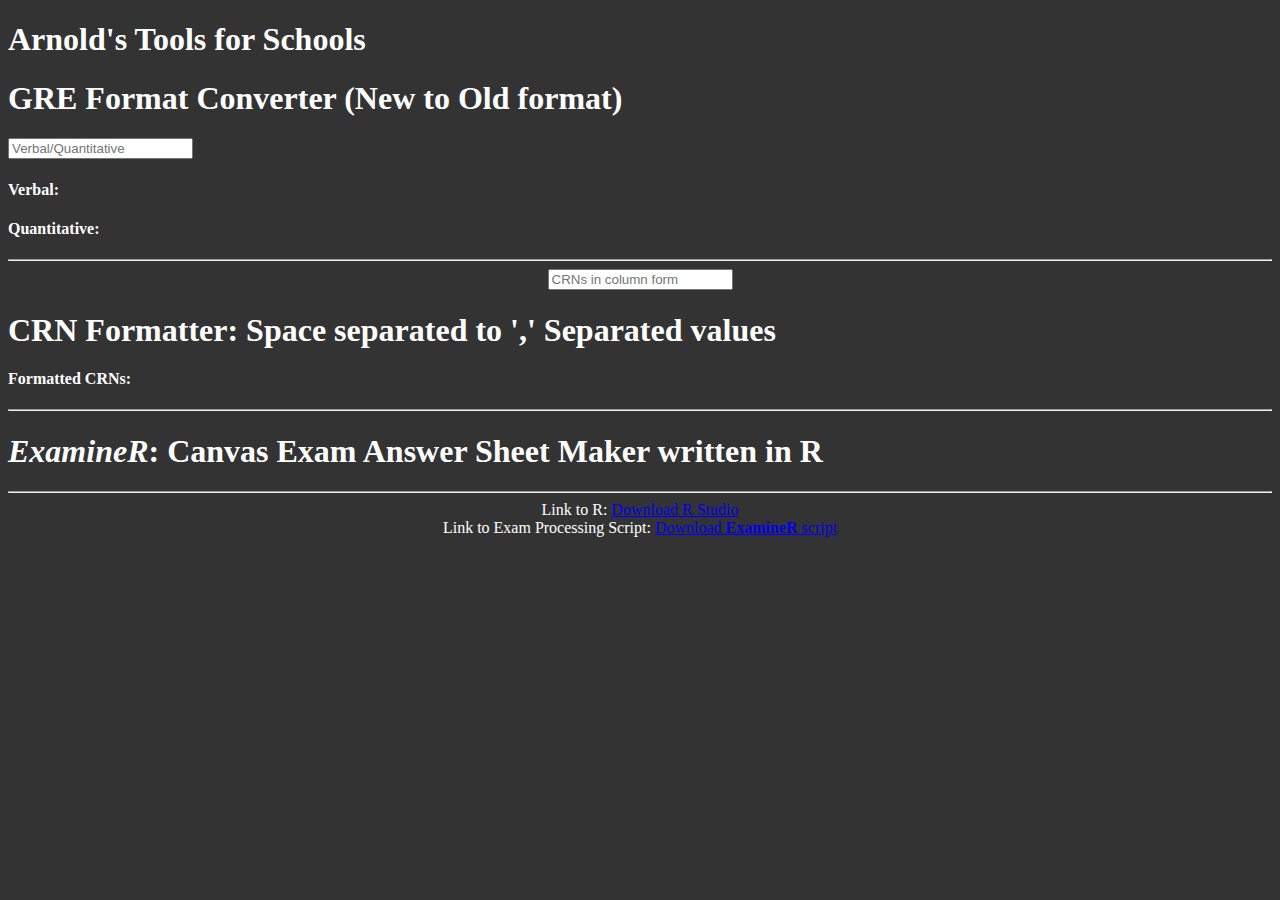
<file: tools.html>
<!DOCTYPE html>
<html lang="en">
<head>
  <!-- Global site tag (gtag.js) - Google Analytics -->
  <script async src="https://www.googletagmanager.com/gtag/js?id=UA-120974367-1"></script>
  <script>
  window.dataLayer = window.dataLayer || [];
  function gtag(){dataLayer.push(arguments);}
  gtag('js', new Date());

  gtag('config', 'UA-120974367-1');
</script>
<meta charset="UTF-8">
<meta name="viewport" content="width=device-width, initial-scale=1.0">
<meta http-equiv="X-UA-Compatible" content="ie=edge">
<title>Arnold's Tools for Schools</title>

<link rel="stylesheet" href="https://maxcdn.bootstrapcdn.com/bootstrap/4.0.0-alpha.6/css/bootstrap.min.css" integrity="sha384-rwoIResjU2yc3z8GV/NPeZWAv56rSmLldC3R/AZzGRnGxQQKnKkoFVhFQhNUwEyJ" crossorigin="anonymous">
<!--
<link rel="stylesheet" href="https://stackpath.bootstrapcdn.com/bootstrap/4.1.0/css/bootstrap.min.css">
-->
<style>
body{
  margin-top:20px;
  background:#333;
  color:#ffffff
}

.card{
  background-color:rgb(51, 51, 51); !important
}


</style>
</head>

<body>
  <div class="container">
    <div class="row">
      <div class="col-md-12 offset-md5">
        <h1 class="display-4 text-center mb-4">
          Arnold's Tools for Schools
        </h1>

        <h1 class="display-5 text-center mb-4">
          GRE Format Converter (New to Old format)
        </h1>

        <form>
          <div class="form-group">
            <input
            id="scoreInput"
            type="text"
            class="form form-control-lg"
            placeholder="Verbal/Quantitative"
            autocomplete="off"
            >
          </div>
        </form>

        <div id="ouptut">
          <div class="card">
            <div class="card card-success mb-2">
              <div class="card-block">
                <h4>Verbal: </h4>
                <id id="verbalOutput"></id>
              </div>
            </div>

            <div class="card card-danger mb-2">
              <div class="card-block">
                <h4>Quantitative: </h4>
                <id id="quantitativeOutput"></id>
              </div>
            </div>
          </div>
        </div>
      </div>
    </div>
  </div>

  <hr />

  <center>
    <form>
      <div class="form-group">
        <input id="crnInput"
        type="text"
        class="form form-control-lg"
        placeholder="CRNs in column form"
        autocomplete="off">
      </div>

    </form>
  </center>

  <h1 class="display-5 text-center mb-4">
    CRN Formatter: Space separated to ',' Separated values
  </h1>

  <div class="col-md-12 offset-md5">

    <div class="card card-warning mb-2">
      <div class="card-block" style="word-wrap: break-word; max-width: 100%;">
        <h4>Formatted CRNs: </h4>
        <id id="crnOutput"></id>
      </div>
    </div>

  </div>

  <hr />
  <h1 class="display-5 text-center mb-4">
    <i>ExamineR</i>: Canvas Exam Answer Sheet Maker written in R<br /> 
  </h1>
  <hr />
  <center>
    Link to R:
    <a  href = "https://www.r-project.org/" target="_blank">Download R Studio</a>
    <br />
    Link to Exam Processing Script:
    <a href="ExamineR.R" download>Download <b>ExamineR</b> script</a>
    <br />
    <div class="embed-responsive embed-responsive-16by9">

      <iframe width="560" height="315" src="https://www.youtube.com/embed/gZ-68cv9v5o" frameborder="0" allow="autoplay; encrypted-media" allowfullscreen></iframe>            </div>
    </center>

    <script>

    function ajax_get(url, callback) {
      var xmlhttp = new XMLHttpRequest();
      xmlhttp.onreadystatechange = function() {
        if (xmlhttp.readyState == 4 && xmlhttp.status == 200) {
          console.log('responseText:' + xmlhttp.responseText);
          try {
            var data = JSON.parse(xmlhttp.responseText);
          } catch(err) {
            console.log(err.message + " in " + xmlhttp.responseText);
            return;
          }
          callback(data);
        }
      };

      xmlhttp.open("GET", url, true);
      xmlhttp.send();
    }

    document.getElementById('crnInput').addEventListener('input', function(e) {

      document.getElementById('crnOutput').innerHTML = e.target.value.split(" ").join("\',\'")

    });

    document.getElementById('scoreInput').addEventListener('input', function(e){
      let inputText = e.target.value;
      let inputVector = inputText.split("/");
      let verbalInput = inputVector[0];
      let quantitativeInput = inputVector[1];

      let verbal_table = {
        "170":"800",
        "169":"750",
        "168":"730",
        "167":"710",
        "166":"700",
        "165":"690",
        "164":"670",
        "163":"650",
        "162":"640",
        "161":"620",
        "160":"610",
        "159":"590",
        "158":"580",
        "157":"560",
        "156":"550",
        "155":"530",
        "154":"520",
        "153":"500",
        "152":"490",
        "151":"470",
        "150":"450",
        "149":"440",
        "148":"420",
        "147":"410",
        "146":"400",
        "145":"380",
        "144":"370",
        "143":"360",
        "142":"340",
        "141":"330",
        "140":"320",
        "139":"310",
        "138":"300",
        "137":"290",
        "135":"280",
        "134":"270",
        "133":"260",
        "132":"250",
        "131":"240",
        "130":"230"
      };

      let quantitative_table = {
        "166":"800",
        "164":"790",
        "163":"780",
        "161":"770",
        "160":"760",
        "159":"750",
        "158":"740",
        "157":"730",
        "156":"720",
        "155":"710",
        "154":"690",
        "153":"680",
        "152":"670",
        "151":"650",
        "150":"630",
        "149":"620",
        "148":"600",
        "147":"580",
        "146":"560",
        "145":"540",
        "144":"520",
        "143":"490",
        "142":"470",
        "141":"450",
        "140":"420",
        "139":"390",
        "138":"370",
        "137":"340",
        "136":"320",
        "135":"290",
        "134":"270",
        "133":"250",
        "132":"230",
        "131":"210"
      };


      if (inputVector.length == 2)	{
        document.getElementById('verbalOutput').innerHTML = verbal_table[verbalInput];
        document.getElementById('quantitativeOutput').innerHTML = quantitative_table[quantitativeInput];
      }

    });
    </script>

  </body>
  </html>
</file>
